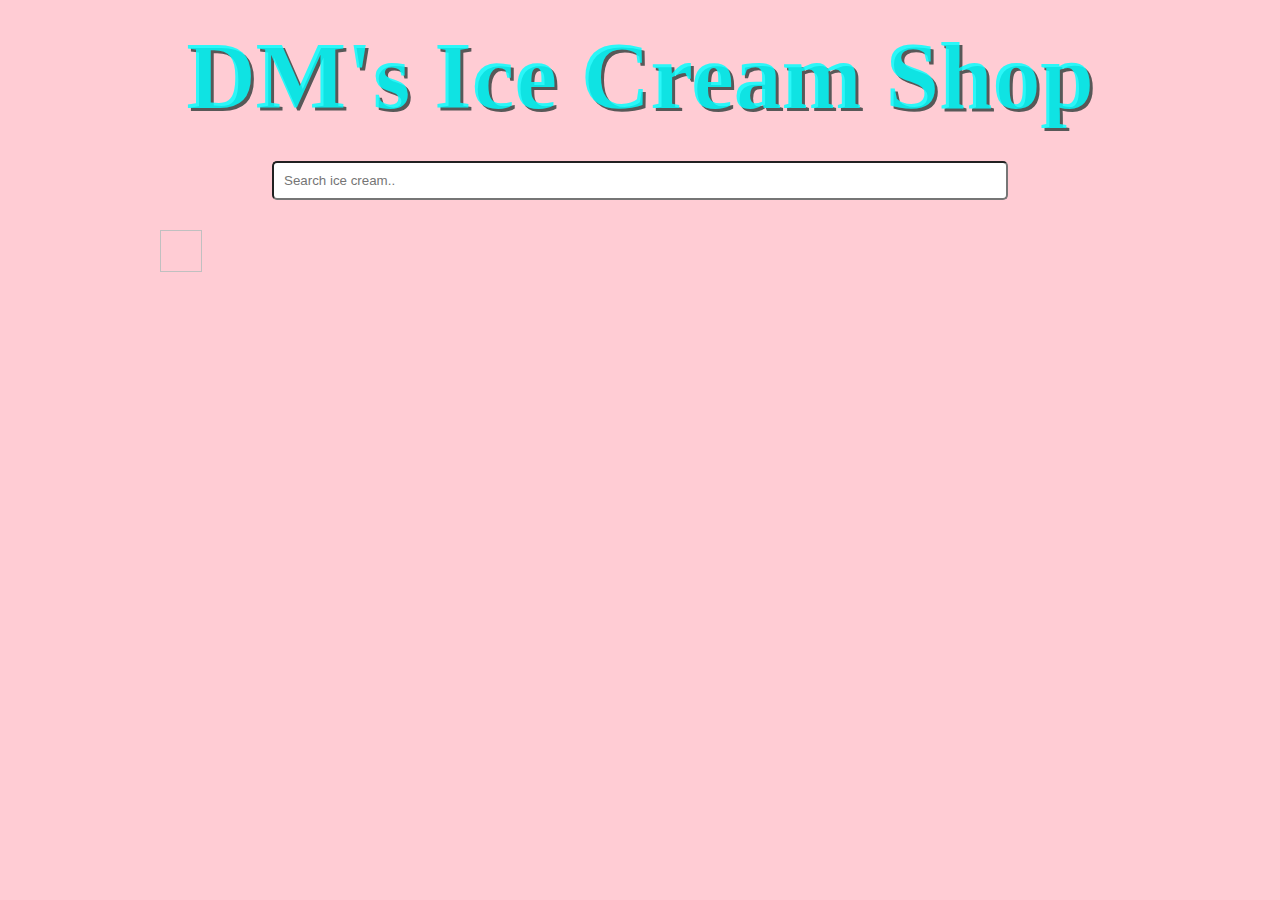
<file: ice-cream-api/src/index.html>
<html>
    <head>
        <link rel="stylesheet" href="style.css">
        <script src="index.js" defer></script>
        <link rel="stylesheet" href="https://cdnjs.cloudflare.com/ajax/libs/font-awesome/4.7.0/css/font-awesome.min.css">
    </head>
    <body>
        
        <h1 class="h1">DM's Ice Cream Shop</h1>
        <div class="container">
            <input id="searchbar" 
                   onkeyup="search_ice_cream()" 
                   type="text" name="search" 
                   placeholder="Search ice cream..">
    
            <ul id='flavorlist'></ul>
        </div>
        <div id="box"></div>
        <img style: width="42" height="42", scr="image"></img>
        <div id="rating"></div>
            <div></div>
        </div>
          
    </body>
</html>
</file>
<file: ice-cream-api/src/style.css>
body {
        font-family: 'UnifrakturMaguntia', cursive;
        max-width: 75%;
        font-size: 48px;
        background-color: rgba(255, 182, 193, 0.694);
        align-self: center;
        margin: auto;
        padding-top: 20px;
    }

    .h1 {
        color: rgba(0, 255, 255, 0.832);
        text-shadow: 3px 3px #585858;
        text-align: center;
    }

    * {
        margin: 0;
        padding: 0;
        box-sizing: border-box;
    }
    
    
    .container {
        display: flex;
        flex-direction: column;
        align-items: center;
        margin: 20px;
    }
    
    #searchbar {
        margin: 10px;
        padding: 10px;
        border-radius: 5px;
        width: 80%;
        box-sizing: border-box;
    }
    
    #flavorlist {
        list-style: none;
        padding: 0;
        margin: 0;
    }
    
    .ice_cream {
        font-size: 1.2em;
        padding: 10px;
        border-bottom: 1px solid #ccc;
        animation: fadeIn 0.5s ease-in-out;
    }
    
    .ice_cream:last-child {
        border-bottom: none;
    }

    .rating {
        font-size: 1.2em;
        padding: 10px;
        border-bottom: 1px solid #ccc;
        color: orange;
        animation: fadeIn 0.5s ease-in-out;
        display: flex;
        flex-direction: row;
        justify-content: space-between;
    }
    
    .rating:last-child {
        border-bottom: none;
    }
    
    @keyframes fadeIn {
        from {
            opacity: 0;
            transform: translateY(-10px);
        }
    
        to {
            opacity: 1;
            transform: translateY(0);
        }
    }

    .flavorlist {
        border: 2px solid rgb(130, 199, 209);
        border-radius: 5px;
        background-color: rgba(152, 116, 143, 0.2);
        width: 33%;
        display: flex;
        flex-direction: row;
        justify-content: space-between;
        padding: 5px;
    }

    .checked {
        color: orange;
      }

    #box {
        border: rgb(130, 199, 209);
        display: flex;
        width: 100%;
        flex-wrap: wrap;
        font-size: large;
    }
</file>
